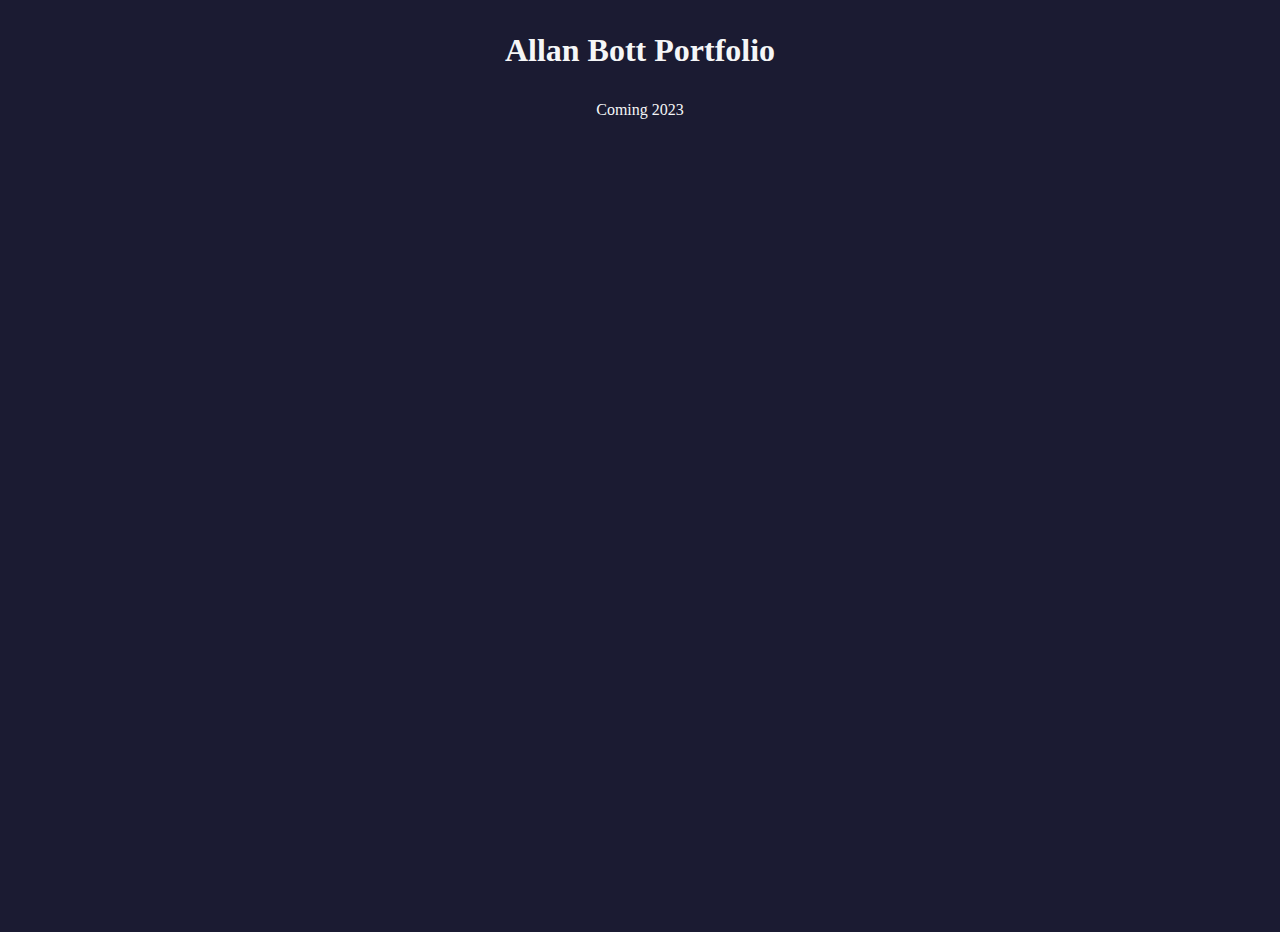
<file: docs/index.html>
<!DOCTYPE html>
<html lang="en">
  <head>
    <meta charset="UTF-8">
    <title>Azrall</title>
    <link rel="stylesheet" href="styles.css" />
  </head>
  <body>
    <h1>Allan Bott Portfolio</h1>
    <p>Coming 2023</p>
    
       
  </body>
</html>
</file>
<file: docs/styles.css>
body {
  width: 100%;
  height: 100vh;
  margin: 0;
  background-color: #1b1b32;
  color: #f5f6f7;
  font-family: Tahoma;
  font-size: 16px;
}

h1, p {
  margin: 1em auto;
  text-align: center;
}
</file>
